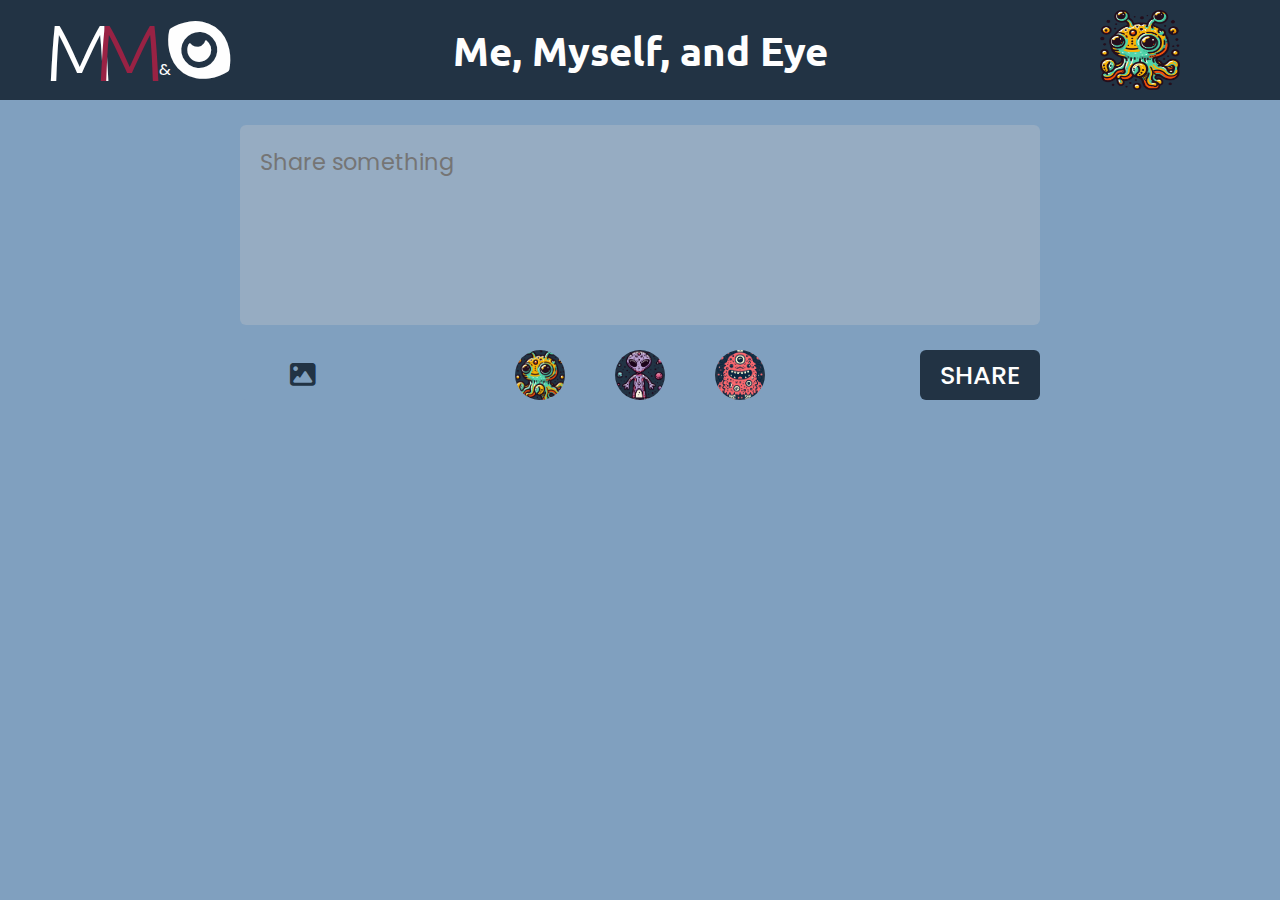
<file: index.html>
<!DOCTYPE html>
<html lang="en">
<head>
  <meta charset="utf-8">
  <meta name="viewport" content="width=device-width, initial-scale=1">
  <meta name="author" content="Dave Sommerville">
  <meta name="description" content="Explore Unreal City - a hub for web development and design tips. Learn HTML, CSS, JavaScript, and more.">
  <meta name="theme-color" content="#ffffff">
  <title>Me, Myself & Eye | Social Media</title>
  <link rel="icon" href="./src/img/favicon.png" type="image/x-icon">
  <link rel="preconnect" href="https://fonts.googleapis.com">
  <link rel="preconnect" href="https://fonts.gstatic.com" crossorigin>
  <link href="https://fonts.googleapis.com/css2?family=Ubuntu:ital,wght@0,300;0,400;0,500;0,700;1,300;1,400;1,500;1,700&display=swap" rel="stylesheet">  <link href="https://fonts.googleapis.com/css2?family=Poppins:wght@100;200;300;400;500;600;700;800;900&display=swap" rel="stylesheet">
  <link rel="stylesheet" href="https://cdnjs.cloudflare.com/ajax/libs/font-awesome/6.6.0/css/all.min.css">
  <link rel="stylesheet" href="./src/css/reset.css" media="all">
  <link rel="stylesheet" href="./src/css/style.css" media="all">
  <script src="./src/js/script.js" defer></script>
</head>
<body>
  <header>
    <section class="banner container flex">
      <div class="logo flex">
        <h3 class="white">
          M
        </h3>
        <h3 class="red">
          M
        </h3>
        <p class="and">&</p>
        <i class=" eye fa-solid fa-eye"></i>
      </div>
      <h1>Me, Myself, and Eye</h1>
      <div class="avatar-wrapper flex">
        <img src="" class="mini-avatar pointer">
      </div>
    </section>
  </header>
  <main class="container flex f-col">
    <section class="modal-wrapper flex">
    </section>
    <section class="user-input">
      <form class="flex">
        <textarea 
          type="text" 
          placeholder="Share something" 
          class="input-text"></textarea>
      </form>
      <div class="btn-wrapper flex">
        <label for="image-input" class="image-icon pointer">
          <i class="fa-solid fa-image"></i> 
        </label>
        <p class="input-display"></p>
        <input type="file" id="image-input" class="image-input" accept="image/*" />
        <div class="radio-group">
          <label>
            <input type="radio" name="option" value="1" checked>
            <div class="mini-profile circle one pointer"></div>
          </label><br>
          <label>
            <input type="radio" name="option" value="2">
            <div class="mini-profile circle two pointer"></div>
          </label><br>
          <label>
            <input type="radio" name="option" value="3">
            <div class="mini-profile circle three pointer"></div>
          </label>
        </div>
        <button class="post-btn pointer">SHARE</button>
      </div>			

    </section>
    <section class="newsfeed">
    </section>
  </main>
  <footer class="flex">
    <div class="profile-modal hidden flex f-col">
      <img 
        class="profile-pic" 
        src="" 
        alt="Profile Img"
      >
      <h2 class="name"></h2>
      <p class="username"></p>
      <div class="info-item">
        <label>Email:</label>
        <span class="email pointer"></span>
      </div>
      <div class="info-item">
        <label>Groups Enrolled In:</label>
        <ul class="groups">
        </ul>
      </div>
      <div class="info-item">
        <label>Pages Subscribed To:</label>
        <ul class="pages">
        </ul>
      </div>	
    </div>
  </footer>
</body>
</html>
</file>
<file: src/css/style.css>
/*
- Adding live server / cookies 
- CSS/js Organization
- Work on general colour palette
-	Button Design

*/
/*------------------------------------------------------------------------->
  Default Control and Roots 
<-------------------------------------------------------------------------*/

html {
  font-family: "Poppins", "Inter", Arial, sans-serif;
}
a {
  text-decoration: none;
  color: inherit;
}

ul {
	list-style-type: none;
}

input, button {
  all: unset;
}

/*
Needing to consider how to arrange and activate the different theme preferences

*/

:root {
  --app-bg-color: #80a0bf;
	--app-text-color: #fefefe;
	--app-primary-color: #234;
	--app-secondary-color: #357;
	--app-logo-red: #924;
	--app-input-bg: #96acc2;
	--app-text-size: 1.4rem;
  --app-btn-color: #234;
  --app-border-rad: 6px;
	--app-section-width: 800px;
}

/*------------------------------------------------------------------------->
  Utility Classes
<-------------------------------------------------------------------------*/

.container {
  width: min(100% - 30px, 1200px);
  margin-inline: auto;
}

.flex {
  display: flex;
}

.f-col {
  flex-direction: column;
}

.hide {
	display: none;
}

.circle {
	border-radius: 50%;
}

.pointer {
	cursor: pointer;
}

/*------------------------------------------------------------------------->
  Base Structure
<-------------------------------------------------------------------------*/

body {
  background-color: var(--app-bg-color);
}

main {
  max-width: var(--app-section-width);
  align-items: center;
  justify-content: center;
}

/*------------------------------------------------------------------------->
  Text Styling
<-------------------------------------------------------------------------*/

h1 {
	font-family: "Ubuntu", sans-serif;	
  font-size: 2.5rem;	
	color: var(--app-text-color);			
}

h2 {
	font-size: 2rem;
  color: var(--app-text-color);
	text-align: center;
}

h3 {
	font-family: "Ubuntu", sans-serif;	
	font-size: 5rem;
	font-weight: 300;
	letter-spacing: -19px;
}

.logo { 
	width: 200px;
	align-items: center;
	justify-content: center;
	i {
		margin-left: -8px;
		font-size: 4rem;
		transform: rotate(35deg);
	}
}

.avatar-wrapper {
	width: 200px;
	height: 100px;
  justify-content: center;
	
	img {
		height: 80px;
		width: 80px;
		margin: 10px 0;
	}
}

.and {
	justify-self: bottom;
	font-size: 1rem;
	margin-top: 40px;
	margin-left: 14px;
}

p {
	font-size: var(--app-text-size);
	color: var(--app-text-color);
}

.white {
	color: #fff;
}
.red {
	color: var(--app-logo-red);
}

/*------------------------------------------------------------------------->
  Header	
<-------------------------------------------------------------------------*/

header {
	height: 100px;
	width: 100%;
	background-color: var(--app-primary-color);
	justify-content: space-between;
}

.banner {
	height: 100px;
	line-height: 100px;
	justify-content: space-between;
} 

/*------------------------------------------------------------------------->
  User Input
<-------------------------------------------------------------------------*/

.user-input {
  height: fit-content;
  width: 100%;
  border-radius: var(--app-border-rad);
  background-color: var(--app-bg-color);
	margin-top: 25px;
	z-index: 0;
}

.input-text {
  width: 100%;
  height: 200px;
  padding: 20px;
	outline: none;
	font-size: var(--app-text-size);
	color: var(--app-text-color);
  border-radius: var(--app-border-rad);
  background-color: var(--app-input-bg);
	border: 1px solid var(--app-post-color);
	resize: none;
  white-space: pre-wrap;
	overflow: hidden;
}

.btn-wrapper {
	margin-top: 25px;
  justify-content: space-between;
	align-items: center;
	position: relative;

	i {
		color: var(--app-btn-color);
		font-size: 1.6rem;									
		height: 40px;
		line-height: 40px;
	}
}

.input-display {
	color: var(--app-text-color);
}

.post-btn {
	font-size: 1.6rem;
	font-weight: 500;
  width: 120px;
  height: 50px;
  line-height: 35px;
  text-align: center;
  border-radius: var(--app-border-rad);
  background-color: var(--app-btn-color);
  color: var(--app-text-color);
}

.image-icon {
	width: 20px;
	height: auto;
	margin: 0 50px;
}

.input-display {
	position: absolute;
	bottom: -5px;
	left: 3px;
	font-size: 0.7rem;
}

input[type="file"] {
  display: none;
}  

.radio-group {
	width: 30svw;
  max-width: 250px;
	display: flex;
	justify-content: space-between;
}

.radio-group input[type="radio"] {
  display: none; 
}

.radio-group label {
  color: var(--app-text-color);
  display: flex;
  align-items: center;
}

.mini-profile {
  width: 50px;
  height: 50px;
  display: flex;
  justify-content: center; 
  align-items: center; 
}

.one {
	background: var(--app-primary-color) url(../img/billy.png) no-repeat center center;
	background-size: cover;
}
.two {
	background: var(--app-primary-color) url(../img/greyson.png) no-repeat center center;
	background-size: cover;
}
.three {
	background: var(--app-primary-color) url(../img/eyegore.png) no-repeat center center;
	background-size: cover;
}

/*------------------------------------------------------------------------->
  Newsfeed
<-------------------------------------------------------------------------*/

.newsfeed {
	width: 100%;
  margin-top: 25px;
	z-index: 0;
}

.post-wrapper {
	width: 100%;
	height: fit-content;
  background-color: var(--app-secondary-color);
  padding: 25px;
  margin-bottom: 25px;
  border-radius: var(--app-border-rad);
}

.post-text{
	margin: 25px;
	font-size: var(--app-text-size);
	color: var(--app-text-color);
}

.post-image {
	width: 600px;
	height: auto;
	border-radius: var(--app-border-rad);
	margin: 15px 75px;
}

.heading-wrapper {
	width: 100%;
	display: flex;
	justify-content: space-between;
	color: var(--app-text-color);

	img {
		height: 30px;
		width: 30px;
		border-radius: 50%;
	}
	span {
		font-size: var(--app-text-size);											
		line-height: 30px;
		height: 30px;
	}
	p {
		height: 30px;
		line-height: 30px;
		text-align: justify;
		margin-left: 15px 0 0 15px;
		flex: 1;
		font-size: var(--app-text-size);									
	}
}

/*------------------------------------------------------------------------->
  Modal
<-------------------------------------------------------------------------*/

footer {
	justify-content: center;
	align-items: center;
}

.profile-modal {
	width: 450px;
	height: fit-content;
	background-color: var(--app-primary-color);
  padding: 20px;
	position: fixed;
	z-index: 800;
	margin: auto;
	padding: 20px;
	box-shadow: 2px 0 5px rgba(0, 0, 0, 0.5);
	transition: all 0.5s ease;

	label {
		font-size: var(--app-text-size);
		color: var(--app-text-color);
	}

	p {
		font-size: var(--app-text-size);
		color: var(--app-text-color);
	}

	img { 
		border-radius: 50%;
		height: 200px;
		width: 200px;
		margin: 5px auto;
	}
}



.profile-modal.hidden {
	transform: translateY(-50svh); 
	opacity: 0;
	visibility: hidden;
}


.eye {
	font-size: 2.5rem;
	color: var(--app-text-color);
}

.username {
	text-align: center;
}

.social-icons {
	height: 50px;
	line-height: 50px;
}

.user-info {
  margin-top: 10px;
}

.info-item {
  margin-bottom: 15px;
}

label {
  font-weight: 600;
  color: var(--app-text-color);
}

ul li {
	color: var(--app-text-color);
	font-size: 1.2rem;
  padding-left: 1rem;
  position: relative;
}


.name {
	font-size: 1.5rem;
	margin: 0;
}

.username {
	font-size: 1rem;
	color: #bdc3c7;
	margin: 5px 0;
}


.email {
	color: var(--app-text-color);
	text-decoration: none;
	font-size: 1.2rem;
}

.email:hover {
	text-decoration: underline;
}

.followed-pages a:hover {
	text-decoration: underline;
}

@media (max-width: 880px) {
  h1 {
    font-size: 1.8rem;
  }

  h3 {
    font-size: 4rem;
    font-weight: 300;
    letter-spacing: -19px;
  }
  
  .logo { 
    width: 160px;
    align-items: center;
    justify-content: center;
    i {
      margin-left: -8px;
      font-size: 3rem;
      transform: rotate(35deg);
    }
  }

  .avatar-wrapper img {
    height: 60px;
    width: 60px;
  }

  header {
    height: 80px;
  }
  .banner {
    height: 80px;
    line-height: 80px;
  }

}

@media (max-width: 680px) {
  h1 {
    display: none;
  }
  .avatar-wrapper {
    justify-content: right;
  }
  .mini-profile {
    width: 40px;
    height: 40px;
  }
  .image-icon {
    width: 15px;
    margin: 0 30px;
  }
  .post-btn {
    width: 90px;
    height: 40px;
    font-size: 1.2rem;
  }
}
</file>
